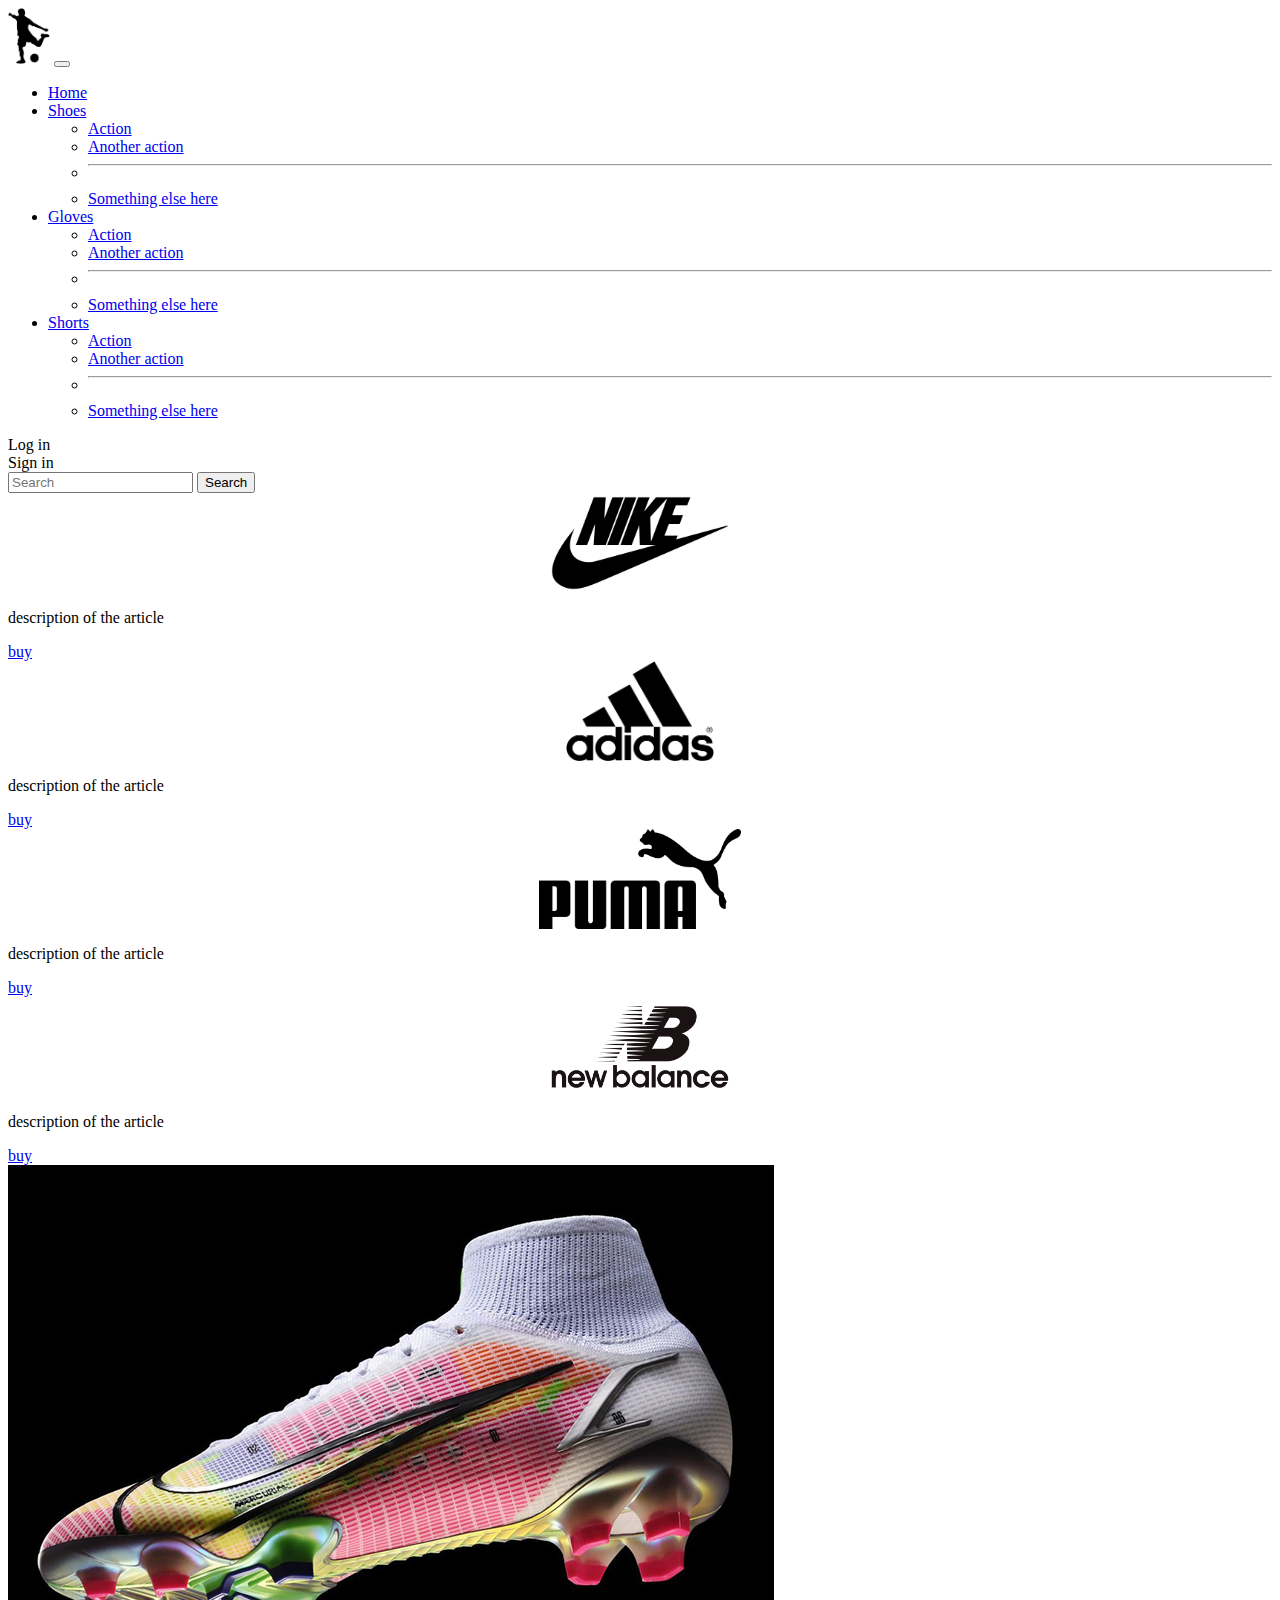
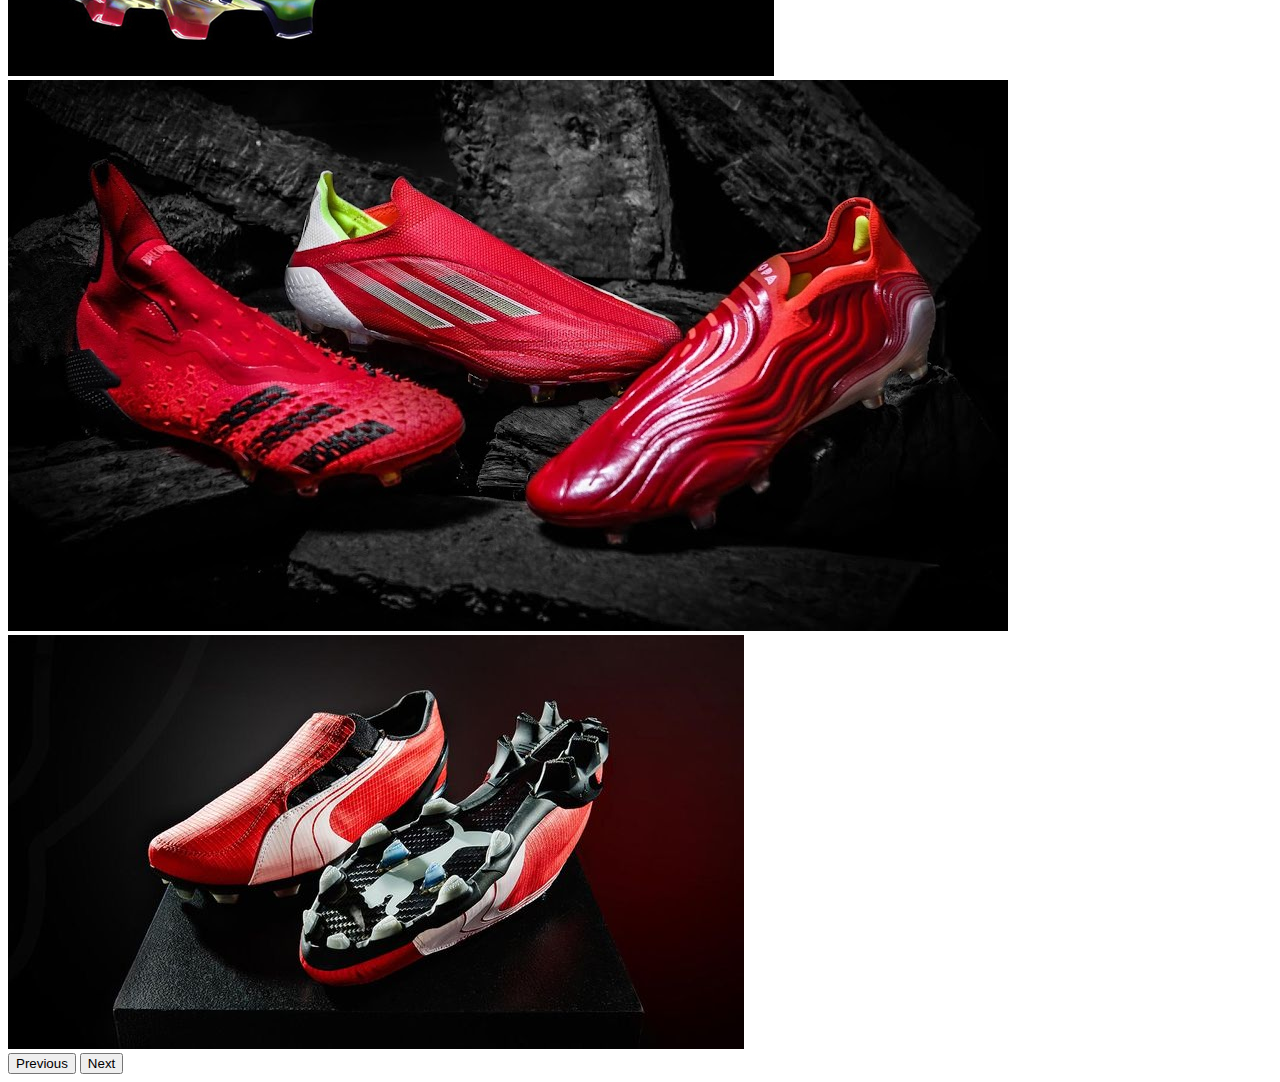
<file: index.html>
<!DOCTYPE html>
<html lang="en">

<head>
  <meta charset="UTF-8">
  <meta name="viewport" content="width=device-width, initial-scale=1.0">
  <title>Just Soccer</title>
  <link href="https://cdn.jsdelivr.net/npm/bootstrap@5.1.3/dist/css/bootstrap.min.css" rel="stylesheet"
    integrity="sha384-1BmE4kWBq78iYhFldvKuhfTAU6auU8tT94WrHftjDbrCEXSU1oBoqyl2QvZ6jIW3" crossorigin="anonymous">
  <link rel="stylesheet" href="style.css">
</head>

<body>



  <nav class="navbar navbar-expand-lg navbar-light bg-light">
    <div class="container-fluid">
      <a class="navbar-brand" href="#"> <img class="website-logo" src="website-logo.png" alt=""></a>
      <button class="navbar-toggler" type="button" data-bs-toggle="collapse" data-bs-target="#navbarSupportedContent"
        aria-controls="navbarSupportedContent" aria-expanded="false" aria-label="Toggle navigation">
        <span class="navbar-toggler-icon"></span>
      </button>
      <div class="collapse navbar-collapse" id="navbarSupportedContent">
        <ul class="navbar-nav me-auto mb-2 mb-lg-0">
          <li class="nav-item">
            <a class="nav-link active" aria-current="page" href="#">Home</a>
          </li>
          <li class="nav-item dropdown">
            <a class="nav-link dropdown-toggle" href="#" id="navbarDropdown" role="button" data-bs-toggle="dropdown"
              aria-expanded="false">
              Shoes
            </a>
            <ul class="dropdown-menu" aria-labelledby="navbarDropdown">
              <li><a class="dropdown-item" href="#">Action</a></li>
              <li><a class="dropdown-item" href="#">Another action</a></li>
              <li>
                <hr class="dropdown-divider">
              </li>
              <li><a class="dropdown-item" href="#">Something else here</a></li>
            </ul>
          </li>
          <li class="nav-item dropdown">
            <a class="nav-link dropdown-toggle" href="#" id="navbarDropdown" role="button" data-bs-toggle="dropdown"
              aria-expanded="false">
              Gloves
            </a>
            <ul class="dropdown-menu" aria-labelledby="navbarDropdown">
              <li><a class="dropdown-item" href="#">Action</a></li>
              <li><a class="dropdown-item" href="#">Another action</a></li>
              <li>
                <hr class="dropdown-divider">
              </li>
              <li><a class="dropdown-item" href="#">Something else here</a></li>
            </ul>
          </li>
          <li class="nav-item dropdown">
            <a class="nav-link dropdown-toggle" href="#" id="navbarDropdown" role="button" data-bs-toggle="dropdown"
              aria-expanded="false">
              Shorts
            </a>
            <ul class="dropdown-menu" aria-labelledby="navbarDropdown">
              <li><a class="dropdown-item" href="#">Action</a></li>
              <li><a class="dropdown-item" href="#">Another action</a></li>
              <li>
                <hr class="dropdown-divider">
              </li>
              <li><a class="dropdown-item" href="#">Something else here</a></li>
            </ul>
          </li>
        </ul>

        <div class="btn btn-dark me-3">Log in</div>


        <div class="btn btn-dark">Sign in</div>


        <form class="d-flex ms-3">
          <input class="form-control me-2" type="search" placeholder="Search" aria-label="Search">
          <button class="btn btn-outline-success" type="submit">Search</button>
        </form>
      </div>
    </div>
  </nav>




  <div class="row bg-edu">
    <div class="col">
      <div class=" p-3">
        <img src="Nike-Logo.png" alt="" class="img-fluid brand-shoes">
        <p>description of the article </p>
        <a href="nike.html" class=" btn-primary btn"> buy

        </a>
      </div>
    </div>


    <div class="col">
      <div class="bg-edu p-3">
        <img src="adidas.png" alt="" class="img-fluid brand-shoes">
        <p>description of the article </p>
        <a href="adidas.html" class=" btn-primary btn" >buy</a>
      </div>
    </div>


    <div class="col">
      <div class="bg-edu p-3">
        <img src="puma.png" alt="" class="img-fluid brand-shoes">
        <p>description of the article </p>
        <a href="puma.html" class=" btn-primary btn" >buy</a>
      </div>
    </div>


    <div class="col">
      <div class="bg-edu p-3">
        <img src="newbalance.png" alt="" class="img-fluid brand-shoes">
        <p>description of the article </p>
        <a href="newbalance.html" class=" btn-primary btn">buy</a>
      </div>
    </div>

  </div>
  

  <div class="container">
                
    <div id="carouselExampleControls" class="carousel slide d-block w-70 m-auto" data-bs-ride="carousel">
      <div class="carousel-inner">
        <div class="carousel-item active">
          <img src="mercurial.jpeg" class="img-fluid" alt="...">
        </div>
        <div class="carousel-item">
          <img src="adidas.meteorite.jpeg" class="img-fluid" alt="...">
        </div>
        <div class="carousel-item">
          <img src="pumashoes.jpeg" class="img-fluid" alt="...">
        </div>
      </div>
      <button class="carousel-control-prev" type="button" data-bs-target="#carouselExampleControls" data-bs-slide="prev">
        <span class="carousel-control-prev-icon" aria-hidden="true"></span>
        <span class="visually-hidden">Previous</span>
      </button>
      <button class="carousel-control-next" type="button" data-bs-target="#carouselExampleControls" data-bs-slide="next">
        <span class="carousel-control-next-icon" aria-hidden="true"></span>
        <span class="visually-hidden">Next</span>
      </button>
    </div>

  </div>


  <script src="https://cdn.jsdelivr.net/npm/bootstrap@5.1.3/dist/js/bootstrap.bundle.min.js"
    integrity="sha384-ka7Sk0Gln4gmtz2MlQnikT1wXgYsOg+OMhuP+IlRH9sENBO0LRn5q+8nbTov4+1p"
    crossorigin="anonymous"></script>




</body>

</html>
</file>
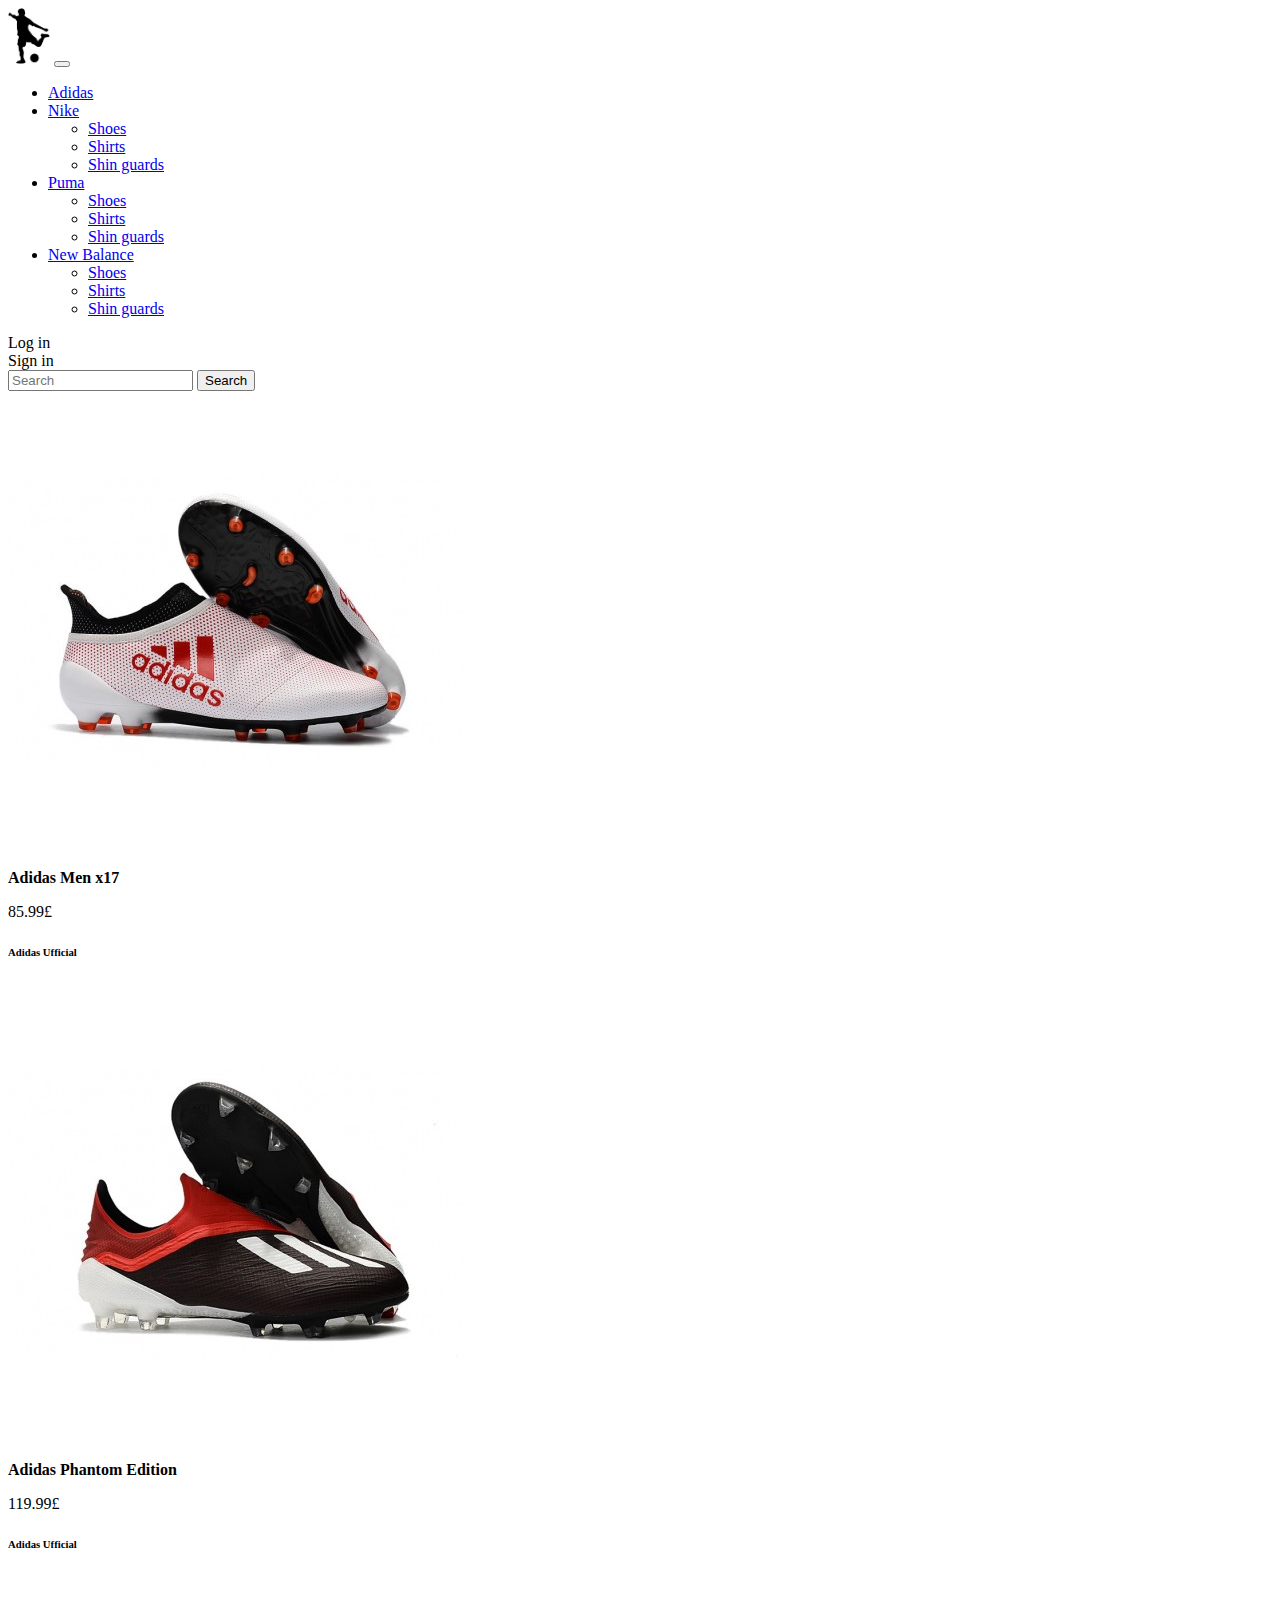
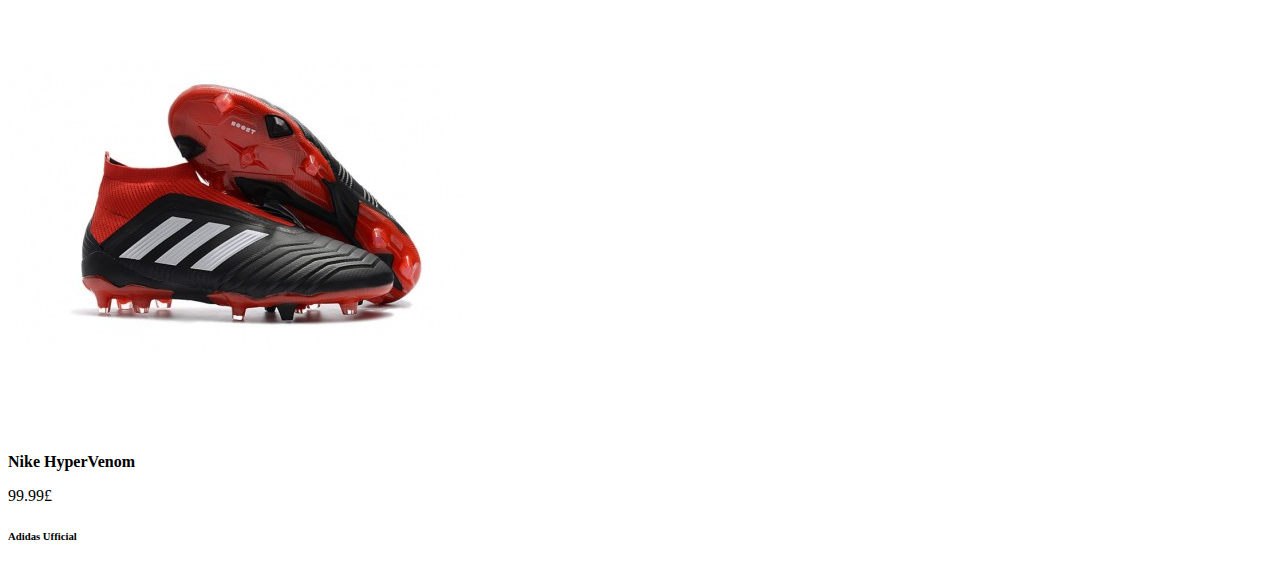
<file: adidas.html>
<!DOCTYPE html>
<html lang="en">

<head>
  <meta charset="UTF-8">
  <meta name="viewport" content="width=device-width, initial-scale=1.0">
  <title>Just Soccer</title>
  <link href="https://cdn.jsdelivr.net/npm/bootstrap@5.1.3/dist/css/bootstrap.min.css" rel="stylesheet"
    integrity="sha384-1BmE4kWBq78iYhFldvKuhfTAU6auU8tT94WrHftjDbrCEXSU1oBoqyl2QvZ6jIW3" crossorigin="anonymous">
  <link rel="stylesheet" href="style.css">
</head>

<body>



  <nav class="navbar navbar-expand-lg navbar-light bg-light">
    <div class="container-fluid">
      <a class="navbar-brand" href="#">   <img class="website-logo" src="website-logo.png" alt=""></a>
      <button class="navbar-toggler" type="button" data-bs-toggle="collapse" data-bs-target="#navbarSupportedContent"
        aria-controls="navbarSupportedContent" aria-expanded="false" aria-label="Toggle navigation">
        <span class="navbar-toggler-icon"></span>
      </button>
      <div class="collapse navbar-collapse" id="navbarSupportedContent">
        <ul class="navbar-nav me-auto mb-2 mb-lg-0">
          <li class="nav-item">
            <a class="nav-link active" aria-current="page" href="#">
                Adidas</a>
          </li>
          <li class="nav-item dropdown">
            <a class="nav-link dropdown-toggle" href="#" id="navbarDropdown" role="button" data-bs-toggle="dropdown"
              aria-expanded="false">
              Nike
            </a>
            <ul class="dropdown-menu" aria-labelledby="navbarDropdown">
              <li><a class="dropdown-item" href="#">Shoes</a></li>
              <li><a class="dropdown-item" href="#">Shirts</a></li>
              
              <li><a class="dropdown-item" href="#">Shin guards</a></li>
            </ul>
          </li>
          
          <li class="nav-item dropdown">
            <a class="nav-link dropdown-toggle" href="#" id="navbarDropdown" role="button" data-bs-toggle="dropdown"
              aria-expanded="false">
              Puma
            </a>
            <ul class="dropdown-menu" aria-labelledby="navbarDropdown">
              <li><a class="dropdown-item" href="#">Shoes</a></li>
              <li><a class="dropdown-item" href="#">Shirts</a></li>
              
              <li><a class="dropdown-item" href="#">Shin guards</a></li>
            </ul>
          </li>
          
          <li class="nav-item dropdown">
          <a class="nav-link dropdown-toggle" href="#" id="navbarDropdown" role="button" data-bs-toggle="dropdown"
            aria-expanded="false">
            New Balance
          </a>
          <ul class="dropdown-menu" aria-labelledby="navbarDropdown">
            <li><a class="dropdown-item" href="#">Shoes</a></li>
            <li><a class="dropdown-item" href="#">Shirts</a></li>
            
            <li><a class="dropdown-item" href="#">Shin guards</a></li>
          </ul>
        </li>
        </ul>
        
        <div class="btn btn-dark me-3">Log in</div>


        <div class="btn btn-dark">Sign in</div>


        <form class="d-flex ms-3">
          <input class="form-control me-2" type="search" placeholder="Search" aria-label="Search">
          <button class="btn btn-outline-success" type="submit">Search</button>
        </form>
      </div>
    </div>  
  </nav> 
 

  <div class="container">
    <div class="row align-items-start ">
        <div class="col">
            <img src="adidas-men.jpeg" class="img-fluid"  alt="">
            <p> <b>  Adidas Men x17 </b> </p>
            <p class="text-success">85.99£</p>
            <h6 class="text-primary"> Adidas Ufficial</h6>
        </div>
        <div class="col">
            <img src="new-adidas.jpeg" class="img-fluid"  alt="">
            <p> <b>   Adidas Phantom Edition </b> </p>
            <p class="text-success">119.99£</p>
            <h6 class="text-primary"> Adidas Ufficial</h6>
        </div>
        <div class="col">
            <img src="zapatillas-adidas.jpeg"  class="img-fluid" alt="">
            <p> <b>  Nike HyperVenom </b> </p>
            <p class="text-success">99.99£</p>
            <h6 class="text-primary"> Adidas Ufficial</h6>
        </div>
    </div>
  
  


  <script src="https://cdn.jsdelivr.net/npm/bootstrap@5.1.3/dist/js/bootstrap.bundle.min.js"
    integrity="sha384-ka7Sk0Gln4gmtz2MlQnikT1wXgYsOg+OMhuP+IlRH9sENBO0LRn5q+8nbTov4+1p"
    crossorigin="anonymous"></script>




</body>

</html>
</file>
<file: style.css>
.brand-shoes{
    height: 100px;
    margin:auto;
    display: block;
}

.website-logo {
    width: 42px;
}

.w-70 {
    width: 56%;
}

.btn-edu {
   background-color: turquoise;
    
}
</file>
